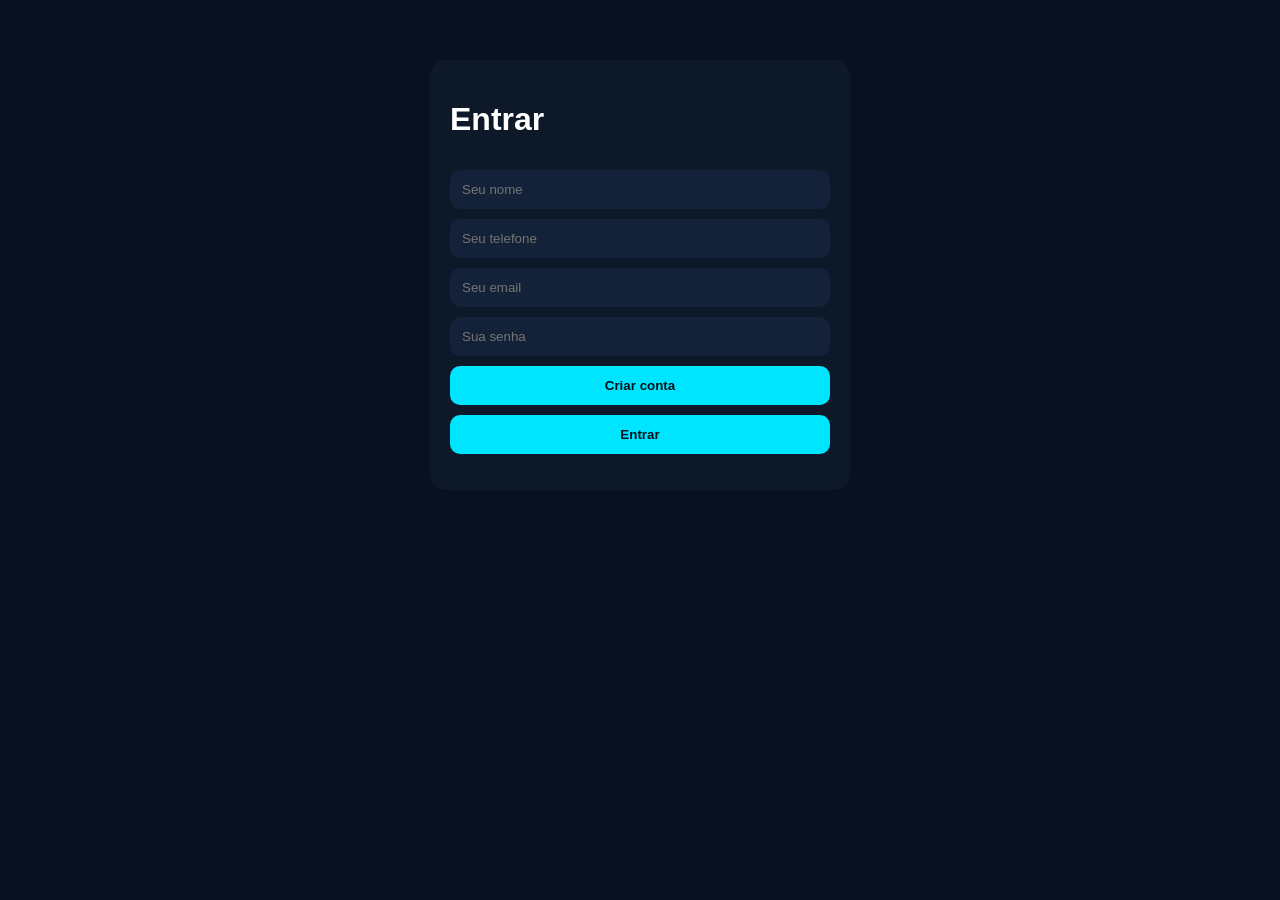
<file: public/login.html>
<!DOCTYPE html>
<html lang="pt">
<head>
  <meta charset="UTF-8" />
  <meta name="viewport" content="width=device-width, initial-scale=1.0" />
  <title>Entrar | LM TECH 93</title>
  <style>
    body{
      font-family:Arial,sans-serif;
      background:#07111f;
      color:#fff;
      padding:20px;
      margin:0;
    }
    .box{
      max-width:420px;
      margin:40px auto;
      background:#0d1829;
      padding:20px;
      border-radius:16px;
      box-sizing:border-box;
    }
    input,button{
      width:100%;
      padding:12px;
      margin-top:10px;
      border-radius:10px;
      border:none;
      box-sizing:border-box;
    }
    input{
      background:#132238;
      color:#fff;
    }
    button{
      background:#00e5ff;
      color:#03131a;
      font-weight:700;
      cursor:pointer;
    }
    #msg{
      margin-top:12px;
      color:#ffb3b3;
      white-space:pre-wrap;
    }
  </style>
</head>
<body>
  <div class="box">
    <h1>Entrar</h1>

    <input id="full_name" placeholder="Seu nome" />
    <input id="phone" placeholder="Seu telefone" />
    <input id="email" type="email" placeholder="Seu email" />
    <input id="password" type="password" placeholder="Sua senha" />

    <button id="signupBtn" type="button">Criar conta</button>
    <button id="loginBtn" type="button">Entrar</button>

    <p id="msg"></p>
  </div>

  <script type="module">
    import { createClient } from 'https://esm.sh/@supabase/supabase-js@2';

    const msg = document.getElementById('msg');

    const supabaseUrl = 'https://mwdxvzvcqgowaqsvzqlr.supabase.co';
    const supabaseAnonKey = 'eyJhbGciOiJIUzI1NiIsInR5cCI6IkpXVCJ9.eyJpc3MiOiJzdXBhYmFzZSIsInJlZiI6Im13ZHh2enZjcWdvd2Fxc3Z6cWxyIiwicm9sZSI6ImFub24iLCJpYXQiOjE3NzU5OTY2MTIsImV4cCI6MjA5MTU3MjYxMn0.jazJeIkBw3ypj7hX6hrN1-DqjwcLeDra2OmPPA-9W0w';

    const supabase = createClient(supabaseUrl, supabaseAnonKey);

    const existingToken = localStorage.getItem('lm_access_token');
    if (existingToken) {
      window.location.href = '/';
    }

    document.getElementById('signupBtn').addEventListener('click', async () => {
      msg.textContent = 'Criando conta...';

      try {
        const full_name = document.getElementById('full_name').value.trim();
        const phone = document.getElementById('phone').value.trim();
        const email = document.getElementById('email').value.trim();
        const password = document.getElementById('password').value.trim();

        if (!email || !password) {
          msg.textContent = 'Preenche email e senha.';
          return;
        }

        const { data, error } = await supabase.auth.signUp({
          email,
          password,
          options: {
            data: { full_name, phone },
            emailRedirectTo: 'https://ia-academica-1.onrender.com/login.html'
          }
        });

        if (error) {
          msg.textContent = 'Erro ao criar conta: ' + error.message;
          return;
        }

        msg.textContent = 'Conta criada com sucesso. Agora clica em Entrar.';
        console.log('SIGNUP OK', data);
      } catch (err) {
        msg.textContent = 'Erro inesperado: ' + err.message;
        console.error(err);
      }
    });

    document.getElementById('loginBtn').addEventListener('click', async () => {
      msg.textContent = 'Entrando...';

      try {
        const email = document.getElementById('email').value.trim();
        const password = document.getElementById('password').value.trim();

        const { data, error } = await supabase.auth.signInWithPassword({
          email,
          password
        });

        if (error) {
          msg.textContent = 'Erro ao entrar: ' + error.message;
          return;
        }

        localStorage.setItem('lm_access_token', data.session.access_token);
        msg.textContent = 'Login feito com sucesso. Redirecionando...';
        window.location.href = '/';
      } catch (err) {
        msg.textContent = 'Erro inesperado: ' + err.message;
        console.error(err);
      }
    });
  </script>
</body>
</html>
</file>
